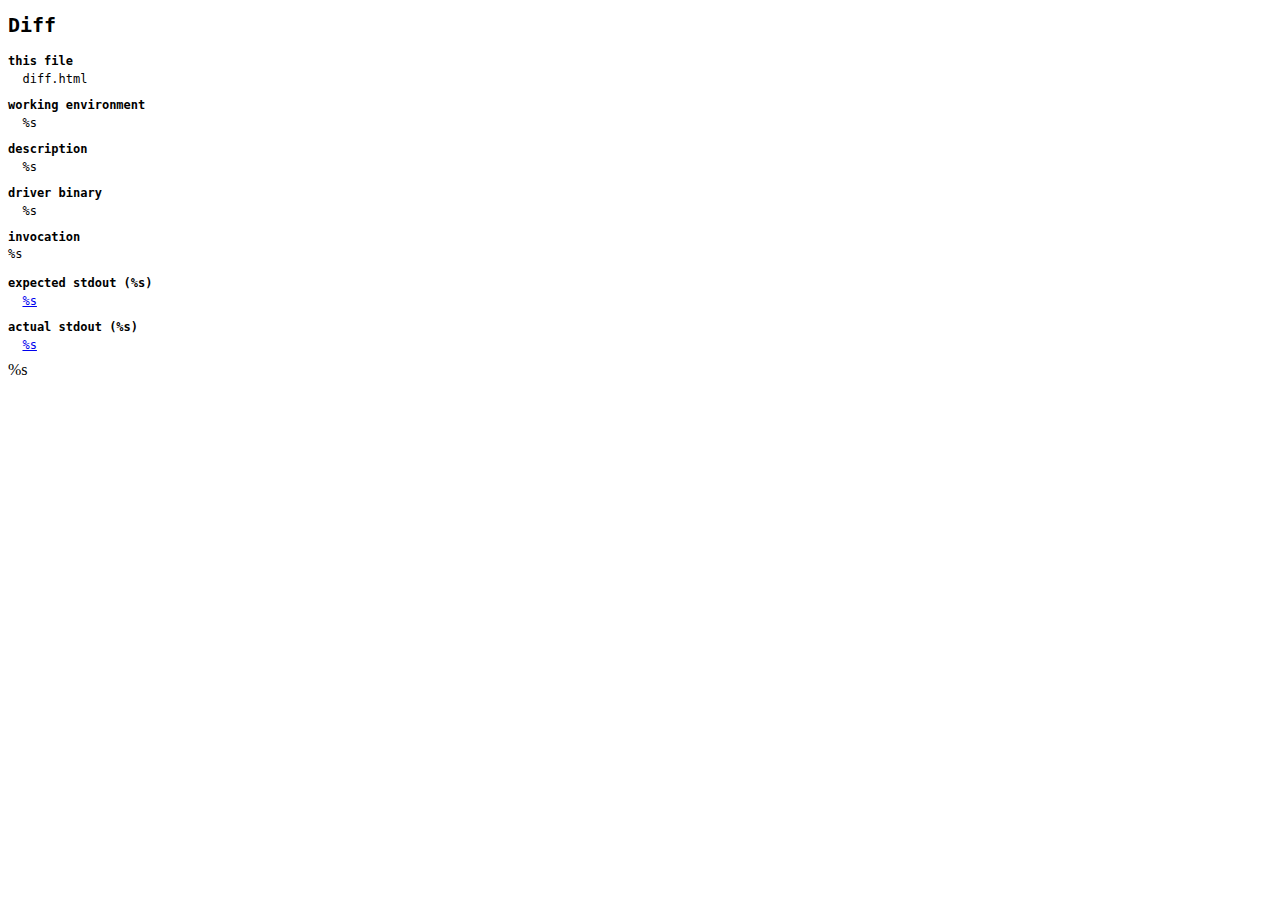
<file: diff.html>
<!DOCTYPE html>
<html>
<head>
    <meta http-equiv="Content-Type"
          content="text/html; charset=UTF-8" />
    <title> %s (diff) </title>
    <!-- CSS is based upon the one used by Python's difflib.HtmlDiff.make_file() -->
    <style type="text/css">
        .head {
            font-family: monospace; /* good on macOS and Linux */
            font-size: 20px;
        }
        table.diff {
            font-family: monospace;
            font-size: 12px;
            border: medium;
        }
        .info-div {
            margin-top: 0.5em;
            margin-bottom: 0.5em;
        }
        .info-key {
            font-family: monospace;
            font-size: 12px;
            font-weight: bold;
        }
        .info-value {
            font-family: monospace;
            font-size: 12px;
        }
        .info-value-pre {
            font-family: monospace;
            font-size: 12px;
            margin-top: 0.2em;
        }
        a {
            color: #0000ee;
        }
        tbody tr:hover {
            background-color: #b7ebfc50;
        }
        /* colored like GitHub */
        span.diff_add, span.diff_chg, span.diff_sub { border-radius: 0.2em }
        .from_line {background-color:#ffeef0b7}
        [id^="from"] + td > span.diff_chg {background-color:#fdb8c0b7}
        [id^="from"] + td > span.diff_sub {background-color:#fdb8c0b7}
        .to_line {background-color:#e6ffedb7}
        [id^="to"] + td > span.diff_add {background-color:#acf2bdb7}
        [id^="to"] + td > span.diff_chg {background-color:#acf2bdb7}
        .diff_header { background-color:#e0e0e0 }
        td.diff_header {
            text-align:right;
            padding-right: 0.2ch;
        }
        .diff_next {background-color:#eeeeee}
    </style>
    <script>
        function actOnLoad() {
            populateFilename();
            insertTableHead();
            ensureNumAndTextColumnIsWide(3, 93);
            colorEntireLinesWhereDiffSpansExist();
        }
        function populateFilename() {
            const filename = location.href.split("/").slice(-1);
            document.getElementById("currentFilename").innerHTML = filename;
        }
        function insertTableHead() {
            const table = document.getElementsByTagName("table")[0];
            const header = table.createTHead();
            const header_row = header.insertRow(0);
            const cell_left = header_row.insertCell(-1);
            cell_left.colSpan="3";
            cell_left.style = "text-align:center;font-weight:bold";
            const anchor_left = document.createElement('a');
            anchor_left.innerHTML = "expected";
            anchor_left.href = document.getElementById("expected_file_url").href;
            anchor_left.title = document.getElementById("expected_file_url").innerText;
            cell_left.appendChild(anchor_left);
            const cell_right = header_row.insertCell(-1);
            cell_right.colSpan="3";
            cell_right.style = "text-align:center;font-weight:bold";
            const anchor_right = document.createElement('a');
            anchor_right.innerHTML = "actual";
            anchor_right.href = document.getElementById("actual_file_url").href;
            anchor_right.title = document.getElementById("actual_file_url").innerText;
            cell_right.appendChild(anchor_right);
        }
        function ensureNumAndTextColumnIsWide(num_width, text_width) {
            let line_number_tds = document.getElementsByClassName("diff_header");
            for (let line_num_node of line_number_tds) {
                line_num_node.style="width:" + num_width + "ch; border: 1px black dashed; padding: 0px;";
                const text_td_node = line_num_node.nextSibling;
                text_td_node.style="width:" + text_width + "ch; display: inline-block; word-wrap: break-word;";
            }
        }
        function colorEntireLinesWhereDiffSpansExist() {
            const spans_add = Array.from(document.getElementsByClassName("diff_add"));
            const spans_chg = Array.from(document.getElementsByClassName("diff_chg"));
            const spans_sub = Array.from(document.getElementsByClassName("diff_sub"));
            for (let span_node of spans_add.concat(spans_chg).concat(spans_sub)) {
                const parent = span_node.parentElement;        // td
                const parentPrevious = parent.previousSibling; // td
                if (parentPrevious.id.startsWith("from")) {
                    parent.classList.add("from_line");
                }
                if (parentPrevious.id.startsWith("to")) {
                    parent.classList.add("to_line");
                }
            }
        }
    </script>
</head>

<body onload="actOnLoad()">
    <h1 class="head">Diff</h1>
    <div class="info-div">
        <span class="info-key">this file</span><br>
        <span class="info-value">&nbsp;&nbsp;<span id="currentFilename"></span></span>
    </div>
    <div class="info-div">
        <span class="info-key">working environment</span><br>
        <span class="info-value">&nbsp;&nbsp;%s</span>
    </div>
    <div class="info-div">
        <span class="info-key">description</span><br>
        <span class="info-value">&nbsp;&nbsp;%s</span>
    </div>
    <div class="info-div">
        <span class="info-key">driver binary</span><br>
        <span class="info-value">&nbsp;&nbsp;%s</span>
    </div>
    <div class="info-div">
        <span class="info-key">invocation</span>
        <pre class="info-value-pre">%s</pre>
    </div>
    <div class="info-div">
        <span class="info-key">expected stdout (%s)</span><br> <!-- size string or "not found" -->
        <span class="info-value">&nbsp;&nbsp;<a href='%s' id="expected_file_url">%s</a></span>
    </div>
    <div class="info-div">
        <span class="info-key">actual stdout (%s)</span><br> <!-- size string -->
        <span class="info-value">&nbsp;&nbsp;<a href='%s' id="actual_file_url">%s</a></span>
    </div>

    <!-- table placeholder: Python's difflib.HtmlDiff.make_table() -->
    %s
</body>
</html>
</file>
